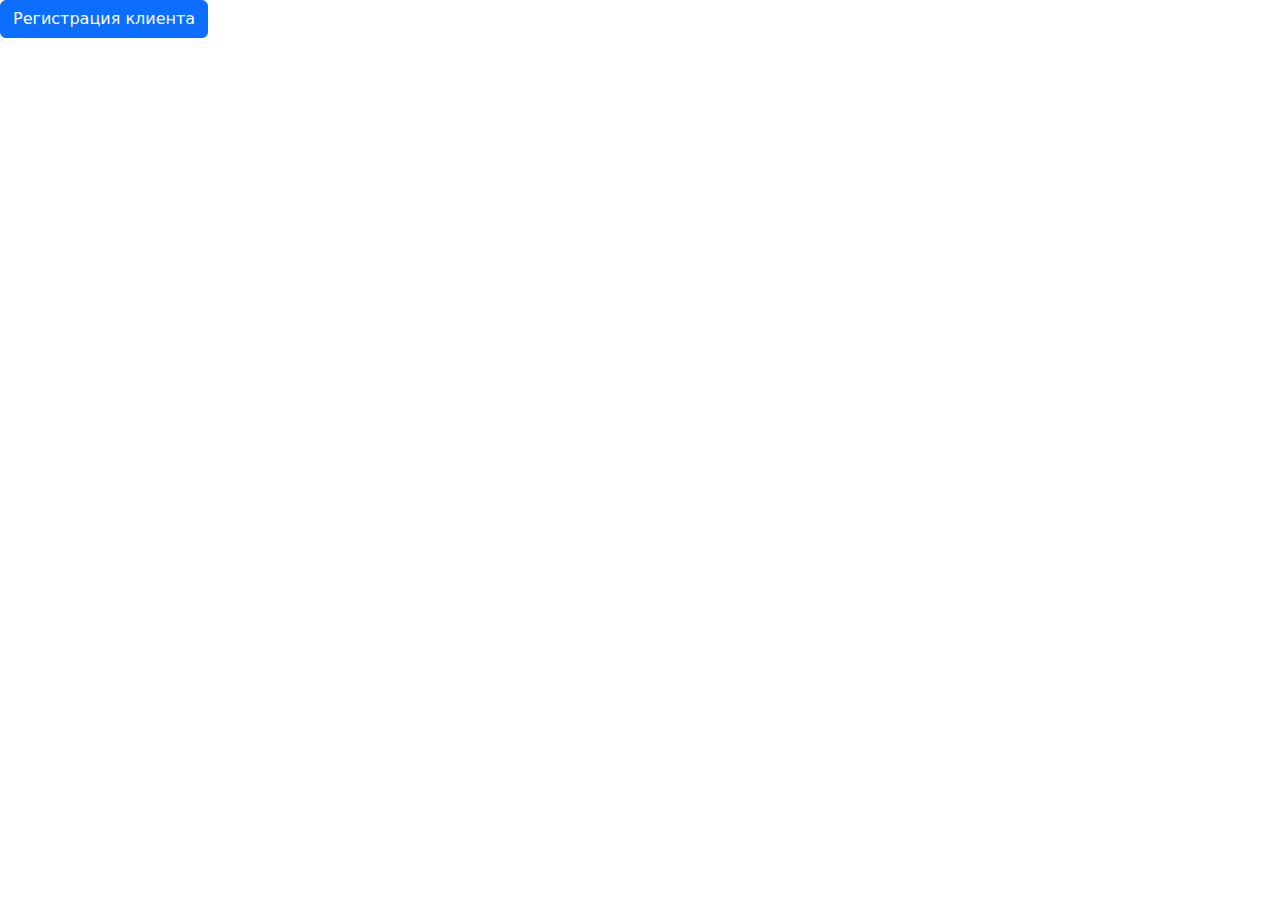
<file: pages/authorization.html>
<!DOCTYPE html>
<html lang="en">
<head>
    <meta charset="UTF-8">
    <meta name="viewport" content="width=device-width, initial-scale=1.0">
    <title>Document</title>
    <link href="https://cdn.jsdelivr.net/npm/bootstrap@5.3.3/dist/css/bootstrap.min.css" rel="stylesheet" integrity="sha384-QWTKZyjpPEjISv5WaRU9OFeRpok6YctnYmDr5pNlyT2bRjXh0JMhjY6hW+ALEwIH" crossorigin="anonymous">
    <link rel="stylesheet" href="/css/style.css">
</head>
<body>
    
   <!-- Button trigger modal -->
<button type="button" class="btn btn-primary" data-bs-toggle="modal" data-bs-target="#staticBackdrop">
    Регистрация клиента
  </button>
  
  <!-- Modal -->
<div class="modal fade" id="staticBackdrop" data-bs-backdrop="static" data-bs-keyboard="false" tabindex="-1" aria-labelledby="staticBackdropLabel" aria-hidden="true">
    <div class="modal-dialog">
      <div class="modal-content">
        <div class="modal-header">
          <h1 class="modal-title fs-5" id="staticBackdropLabel">Регистрация</h1>
          <button type="button" class="btn-close" data-bs-dismiss="modal" aria-label="Close"></button>
        </div>
        <div class="modal-body">
            <div class="row">
                <div class="col-12 ps-5 pe-5">
                    <label class="col-12" for="text">Фамилия и имя</label>
                    <input class="col-12 form-control mb-3" type="text">
                </div>

                <div class="col-12 ps-5 pe-5">
                    <label class="col-12" for="email">Email</label>
                    <input class="col-12 form-control  mb-3" type="email">
                </div>

                <div class="col-12 ps-5 pe-5">
                    <label class="col-12" for="num">Номер телефона</label>
                    <input class="col-12 form-control  mb-3" type="num">
                </div>

                <div class="col-12 ps-5 pe-5">
                    <button class="btn btn-danger rounded-pill col-12">Продолжить</button>
                </div>


                <div class="col-12 ps-5 pe-5">
                    <span class="d-flex justify-content-center mt-2">Or</span>
                </div>

                <div class="col-12 mt-2 ps-5 pe-5">
                    <button class="btn btn-primary rounded-pill col-12">Зарегистрироваться зерез Facebook</button>
                </div>

                <div class="col-12 mt-2 ps-5 pe-5 pb-5">
                    <button class="btn btn-light border rounded-pill col-12 ">Продолжить через Google</button>
                </div>
                
            </div>

        </div>
       
      </div>
    </div>
  </div>
</div>





<script src="https://cdn.jsdelivr.net/npm/bootstrap@5.3.3/dist/js/bootstrap.bundle.min.js" integrity="sha384-YvpcrYf0tY3lHB60NNkmXc5s9fDVZLESaAA55NDzOxhy9GkcIdslK1eN7N6jIeHz" crossorigin="anonymous"></script>
</body>
</html>
</file>
<file: css/style.css>
.mobile{
    background-color: white;
}

.user-avatar{
   width: 50px;
   height: 50px;
   background-color: red;
   border-radius: 50px;
   background-image: url("https://images.unsplash.com/photo-1511367461989-f85a21fda167?q=80&w=2831&auto=format&fit=crop&ixlib=rb-4.0.3&ixid=M3wxMjA3fDB8MHxwaG90by1wYWdlfHx8fGVufDB8fHx8fA%3D%3D");
   background-size: cover;
}

.box{
    width: 100%;
    height: 300px;
    overflow: auto;
    background-color: grey;
    margin-top: 10px;
    border-radius: 10px;
    padding: 10px
}

.map{
    width: 100%;
    height: 300px;
    background-color: grey;
    border-radius: 10px;
    padding: 10px;
}

.category-box{
    width: 100%;
   
}

.category-item{
    width: 60px;
    height: 60px;
    background-color: green;
    margin-right: 20px;
    border-radius: 50%;
}

.sales-item{
    width: 100%;
    overflow: auto;
    margin-top: 20px;
}
</file>
